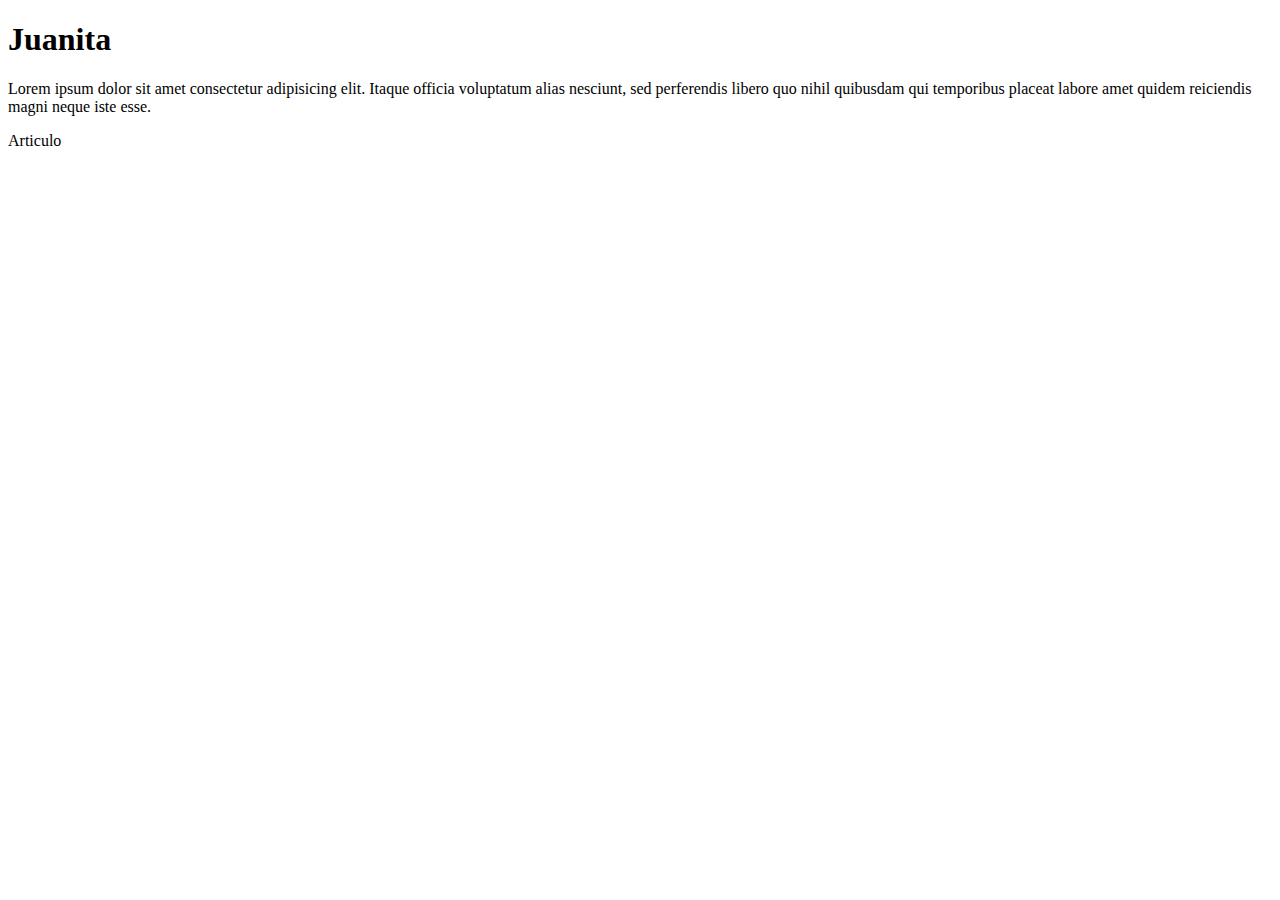
<file: index.html>
<!DOCTYPE html>
<html lang="en">
<head>
    <meta charset="UTF-8">
    <meta http-equiv="X-UA-Compatible" content="IE=edge">
    <meta name="viewport" content="width=device-width, initial-scale=1.0">
    <title>Document</title>
</head>


<body>
    
    <h1>Juanita</h1>
    <p>Lorem ipsum dolor sit amet consectetur adipisicing elit. Itaque officia voluptatum alias nesciunt, sed perferendis libero quo nihil quibusdam qui temporibus placeat labore amet quidem reiciendis magni neque iste esse.</p>
    <article>Articulo</article>
</body>
</html>
</file>
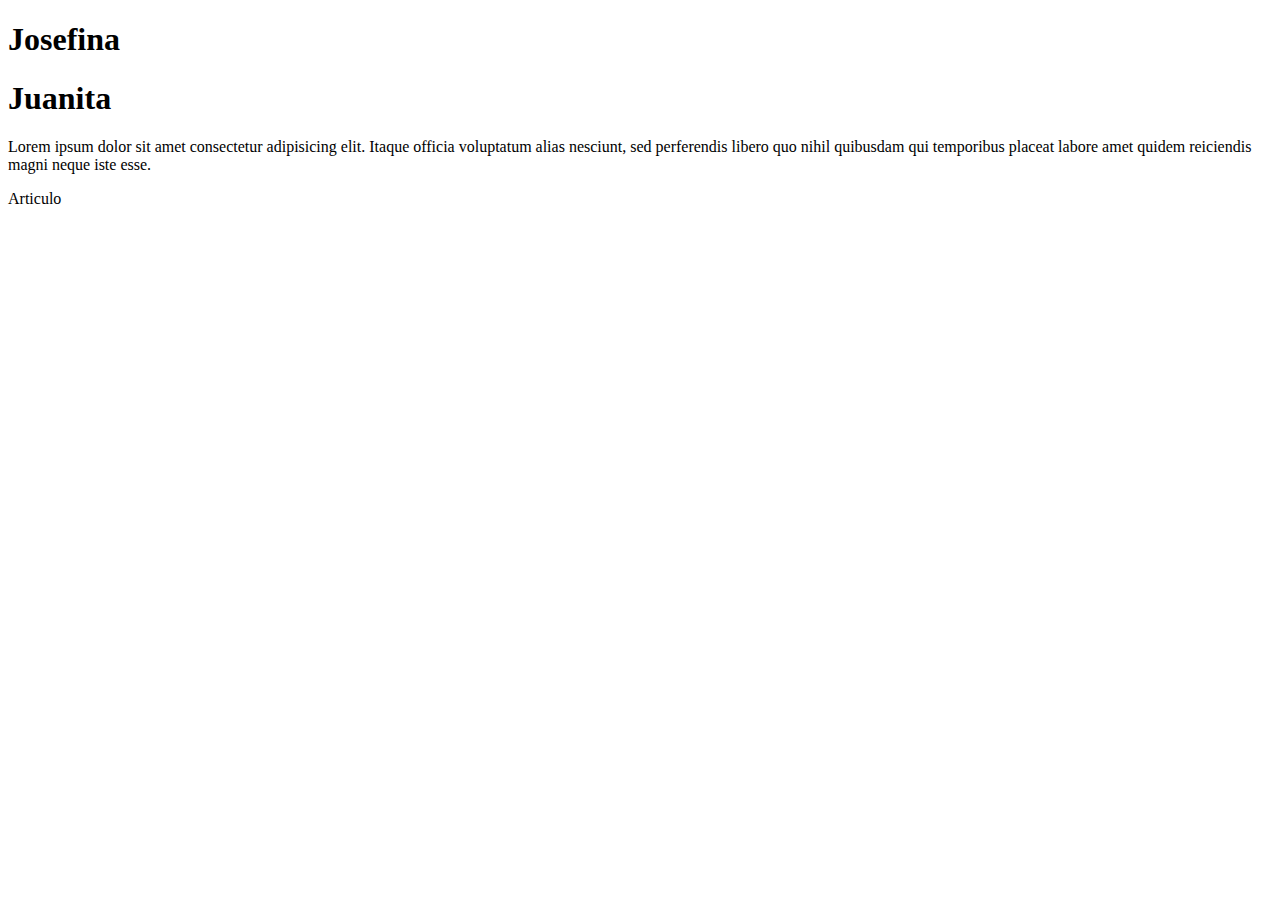
<file: modulo-1/index.html>
<!DOCTYPE html>
<html lang="en">
<head>
    <meta charset="UTF-8">
    <meta http-equiv="X-UA-Compatible" content="IE=edge">
    <meta name="viewport" content="width=device-width, initial-scale=1.0">
    <title>Document</title>
</head>

<body>

    <h1>Josefina</h1>
    
    <h1>Juanita</h1>
    <p>Lorem ipsum dolor sit amet consectetur adipisicing elit. Itaque officia voluptatum alias nesciunt, sed perferendis libero quo nihil quibusdam qui temporibus placeat labore amet quidem reiciendis magni neque iste esse.</p>
    <article>Articulo</article>
</body>
</html>
</file>
